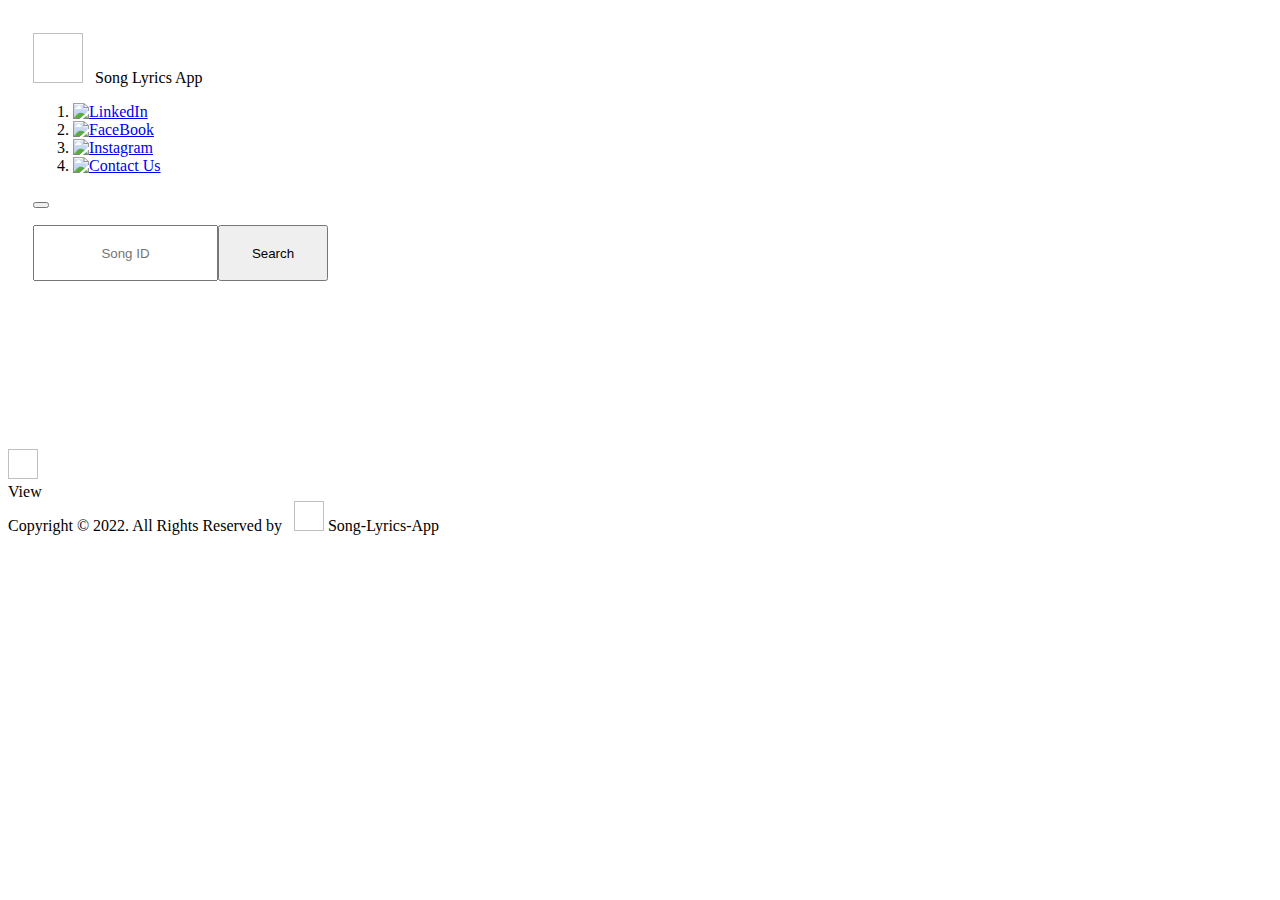
<file: organization/src/main/resources/templates/home.html>
<!DOCTYPE html>
<html xmlns:th="http://www.thymeleaf.org" lang="en">
<head>
    <meta charset="utf-8">
    <meta name="viewport" content="width=device-width, initial-scale=1">
    <title> YSPM Ministries </title>
    <link href="https://cdn.jsdelivr.net/npm/bootstrap@5.2.0-beta1/dist/css/bootstrap.min.css" rel="stylesheet" integrity="sha384-0evHe/X+R7YkIZDRvuzKMRqM+OrBnVFBL6DOitfPri4tjfHxaWutUpFmBp4vmVor" crossorigin="anonymous">
    <meta http-equiv="Content-Type" content="text/html; charset=UTF-8" />
    <link rel="stylesheet" th:href="@{/css/base.css}">
    <link rel="stylesheet" th:href="@{/css/home.css}">
</head>
<body>

<nav class="navbar navbar-expand-lg bg-dark">
    <div class="container-fluid" style="padding:25px;">
        <span id="official"><img th:src="@{/assets/composing.png}" height="50" width="50">&nbsp; &nbsp;Song Lyrics App </span>

        <div class="orderedlist">
            <ol>
                <li><a href="https://www.linkedin.com/in/ramesh-manepalli-48092721b/" title="hyperlink" target="new"><img th:src="@{/assets/linkedin.png}" height="50" width="50" alt="LinkedIn"></a></li>
                <li> <a href="https://www.facebook.com/ramesh.manepalli.560/" title="hyperlink" target="new"> <img th:src="@{/assets/facebook.png}" height="50" width="50" alt="FaceBook"> </a></li>
                <li> <a href="https://www.instagram.com/ramesh_naidu.official/" title="hyperlink" target="new"> <img th:src="@{/assets/instagram.png}" height="50" width="50" alt="Instagram"></a></li>
                <li> <a href="https://github.com/rameshmanepalli1234" title="hyperlink" target="new"><img th:src="@{/assets/customer-service.png}" height="50" width="50" alt="Contact Us"></a></li>
            </ol>
        </div>


        <button class="navbar-toggler" type="button" data-bs-toggle="collapse" data-bs-target="#navbarSupportedContent" aria-controls="navbarSupportedContent" aria-expanded="false" aria-label="Toggle navigation">
            <span class="navbar-toggler-icon"></span>
        </button>
        <div class="collapse navbar-collapse" id="navbarSupportedContent">
            <ul class="navbar-nav me-auto mb-2 mb-lg-0">
            </ul>
            <form action="#" th:action="@{/search}" th:object="${song}" method="post">
                <div alight="left" style ="display:flex !important">
<!--                        <label class="form-label" >Song ID</label>-->
                            <input type="text" th:field="*{id}" class="form-control" placeholder="Song ID" style="text-align:center; height:50px;" required/>
                    <button type="submit" style ="width:110px" class="btn btn-info">Search</button>

                </div>

            </form>
        </div>
    </div>
</nav>
<!---------------------------------Highlighter-------------------------------------->
<div class="highlighter1"></div>
<!---------------------------------Footer-------------------------------------->

<!--<div class="song_list">-->
<!--    <div class="row">-->
<!--        <div class="col-md-2"></div>-->
<!--        <div class="col-md-8">-->
<!--            <div class="row songContainer" th:each="lyric : ${songLyricLists}">-->
<!--                <div class="col-md-2">-->
<!--                    <img th:src="@{/assets/song-lyrics.png}" height="30" width="30">-->
<!--                </div>-->
<!--                <div class="col-md-8 lyricContainer" th:text="${lyric.title}"  style="font-size:20px;">-->
<!--                </div>-->
<!--                <div class="col-md-2">-->
<!--                    <a class="btn btn-primary" th:href="@{/songs/} + ${lyric.getId()}">View</a>-->
<!--                </div>-->
<!--            </div>-->
<!--        </div>-->
<!--        <div class="col-md-2"></div>-->
<!--    </div>-->
<!--</div>-->
<div style="width:100%; text-align:center;">
    <br>
    <br>
<div class="col-md-8 lyricContainer"  style="font-size:25px; width:100%; text-align:center;">

    <div th:text="${song.title}" style="font-size:30px; font-weight:bold; width:100%; text-align:center;">

    </div>
    <br>
    <pre th:text="${song.songlyric}"> </pre>
</div>
</div>






<!--            <div class="row songContainer" th:each="lyric : ${songLyricLists}">&ndash;&gt;-->
<!--                    <div class="col-md-2">-->
<!--                        <img th:src="@{/assets/song-lyrics.png}" height="30" width="30">-->
<!--                    </div>-->
<!--                    <div class="col-md-8 lyricContainer" th:text="${lyric.title}"  style="font-size:20px;">-->
<!--                    </div>-->
<!--                    <div class="col-md-2">-->
<!--                        <a class="btn btn-primary" th:href="@{/songs/} + ${lyric.getId()}">View</a>-->
<!--                    </div>-->
<!--                </div>-->


<div class="song_list">
    <div class="row">
        <div class="col-md-2"></div>
        <div class="col-md-8">
            <div class="row songContainer" th:each="lyric : ${songLyricLists}">

                <div class="col-md-2 lyricContainer" th:text="${lyric.id}" >
                </div>
                <div class="col-md-2">
                    <img th:src="@{/assets/song-lyrics.png}" height="30" width="30">
                </div>
                <div class="col-md-6 lyricContainer" th:text="${lyric.title}"  style="font-size:20px;">
                </div>
                <div class="col-md-2">
                    <a class="btn btn-primary" th:href="@{/songs/} + ${lyric.getId()}">View</a>
                </div>
            </div>
        </div>
        <div class="col-md-2"></div>
    </div>
</div>

<!---------------------------------Highlighter-------------------------------------->
<div class="highlighter2"></div>
<!---------------------------------Footer-------------------------------------->


<footer>
    <div class="container">
        <div class="copyright">
            Copyright © 2022. All Rights Reserved by <span id="footer-font"> &nbsp; <img th:src="@{/assets/composing.png}" height="30" width="30"> Song-Lyrics-App</span>
        </div>
    </div>
</footer>
<script src="https://cdn.jsdelivr.net/npm/bootstrap@5.2.0-beta1/dist/js/bootstrap.bundle.min.js" integrity="sha384-pprn3073KE6tl6bjs2QrFaJGz5/SUsLqktiwsUTF55Jfv3qYSDhgCecCxMW52nD2" crossorigin="anonymous"></script>
</body>
</html>
</file>
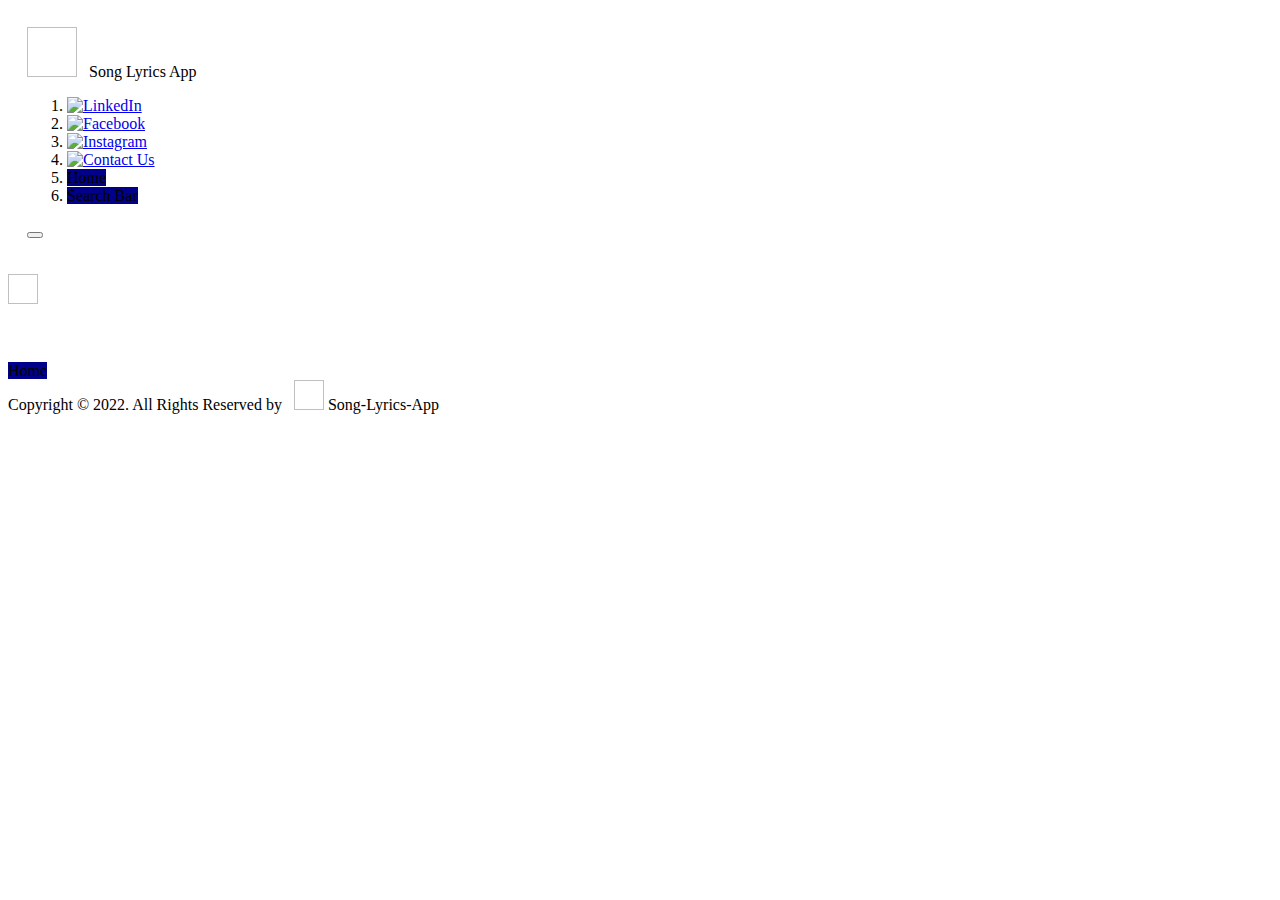
<file: organization/src/main/resources/templates/song_lyric.html>
<!DOCTYPE html>
<html xmlns:th="http://www.thymeleaf.org" lang="en">
<head>
    <meta charset="utf-8">
    <meta name="viewport" content="width=device-width, initial-scale=1">
    <title> YSPM Ministries </title>
    <link href="https://cdn.jsdelivr.net/npm/bootstrap@5.2.0-beta1/dist/css/bootstrap.min.css" rel="stylesheet" integrity="sha384-0evHe/X+R7YkIZDRvuzKMRqM+OrBnVFBL6DOitfPri4tjfHxaWutUpFmBp4vmVor" crossorigin="anonymous">
    <meta http-equiv="Content-Type" content="text/html; charset=UTF-8" />
    <link rel="stylesheet" th:href="@{/css/base.css}">
    <link rel="stylesheet" th:href="@{/css/home.css}">
</head>
<body>


<nav class="navbar navbar-expand-lg bg-dark">
    <div class="container-fluid" style="padding:19px;">
        <span id="official"><img th:src="@{/assets/composing.png}" height="50" width="50">&nbsp; &nbsp;Song Lyrics App </span>

        <div class="orderedlist">
            <ol>
                <li><a href="https://www.linkedin.com/in/ramesh-manepalli-48092721b/" title="hyperlink" target="new"><img th:src="@{/assets/linkedin.png}" height="50" width="50" alt="LinkedIn"></a></li>
                <li> <a href="https://www.facebook.com/ramesh.manepalli.560/" title="hyperlink" target="new"><img th:src="@{/assets/facebook.png}" height="50" width="50" alt="Facebook"></a></li>
                <li> <a href="https://www.instagram.com/ramesh_naidu.official/" title="hyperlink" target="new"><img th:src="@{/assets/instagram.png}" height="50" width="50" alt="Instagram"></a></li>
                <li> <a href="https://github.com/rameshmanepalli1234" title="hyperlink" target="new"><img th:src="@{/assets/customer-service.png}" height="50" width="50" alt="Contact Us"></a></li>
                <li><a class="btn btn-success" th:href="@{/save/}" style="background-color:#00008B">Home</a></li>
                <li><a class="btn btn-success" th:href="@{/save/}" style="background-color:#00008B">Search Bar</a></li>
            </ol>
        </div>



        <button class="navbar-toggler" type="button" data-bs-toggle="collapse" data-bs-target="#navbarSupportedContent" aria-controls="navbarSupportedContent" aria-expanded="false" aria-label="Toggle navigation">
            <span class="navbar-toggler-icon"></span>
        </button>
        <div class="collapse navbar-collapse" id="navbarSupportedContent">
            <ul class="navbar-nav me-auto mb-2 mb-lg-0">
            </ul>

                </div>
            </form>
        </div>
    </div>
</nav>

<!---------------------------------Highlighter-------------------------------------->
<div class="highlighter1"></div>
<!---------------------------------Footer-------------------------------------->

<!--<div class="col-md-8 lyricContainer" th:text="${songs.songlyric}"  style="font-size:20px;">-->


<div class="song_list">
    <div class="row">
        <div class="col-md-2"></div>
        <div class="col-md-8">
            <div class="row songContainer" th:each="lyric : ${songLyric}">
                <img th:src="@{/assets/song-lyrics.png}" height="30" width="30">
                <h2 th:text="${lyric.title}" style="margin-bottom:6vh;"></h2>
                <pre th:text="${lyric.songlyric}" style="font-size:15px;"></pre>
                <div class="row">
                    <div class="col-md-3"></div>
                    <div class="col-md-6">
                        <a class="btn btn-success" th:href="@{/save/}" style="background-color:#00008B">Home</a>
                    </div>
                    <div class="col-md-3"></div>
                </div>

            </div>
        </div>
        <div class="col-md-2"></div>
    </div>
</div>

<!---------------------------------Highlighter-------------------------------------->
<div class="highlighter2"></div>
<!---------------------------------Footer-------------------------------------->
<footer>
    <div class="container">
        <div class="copyright">
            Copyright © 2022. All Rights Reserved by <span id="footer-font"> &nbsp; <img th:src="@{/assets/composing.png}" height="30" width="30"> Song-Lyrics-App</span>

        </div>
    </div>
</footer>
<script src="https://cdn.jsdelivr.net/npm/bootstrap@5.2.0-beta1/dist/js/bootstrap.bundle.min.js" integrity="sha384-pprn3073KE6tl6bjs2QrFaJGz5/SUsLqktiwsUTF55Jfv3qYSDhgCecCxMW52nD2" crossorigin="anonymous"></script>
</body>
</html>
</file>
